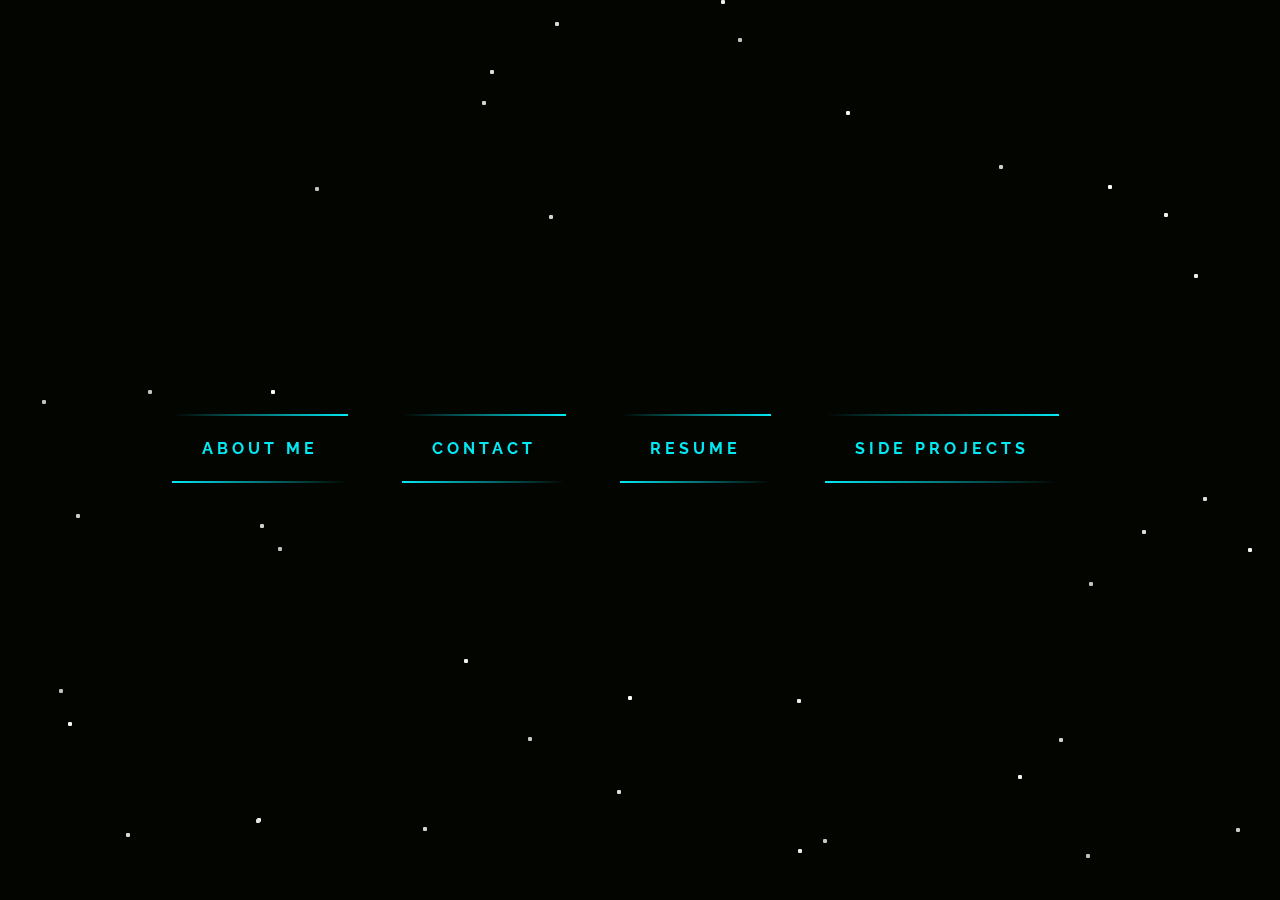
<file: test1/index.html>
<!DOCTYPE html>
<html>
<head>
<link rel="stylesheet" href="personalwebsite.css">
</head>
    <body>
        <div class="snow"></div>
        <div id="stars-container">
            <div id='stars'></div>
            <div id='stars2'></div>
            <div id='stars3'></div>
            <a href="#"  onclick="location.href='aboutme.html'">
                <span></span>
                <span></span>
                <span></span>
                <span></span>
                About me

            </a>
            <a href="#" onclick="location.href='contactme.html'">
                <span></span>
                <span></span>
                <span></span>
                <span></span>
                Contact
            </a>
            <a href="#" onclick="location.href='resume (2).pdf'"class="Resume" download">
                <span></span>
                <span></span>
                <span></span>
                <span></span>
                Resume
            </a>
            <a href="#" onclick="location.href='https://github.com/johnnyvargas17'">
                <span></span>
                <span></span>
                <span></span>
                <span></span>
                Side projects
            </a>
        </div>
        <div class="bg"></div>

        <div class="star-field">
        <div class="layer"></div>
        <div class="layer"></div>
        <div class="layer"></div>
    </body>
    
</html>
</file>
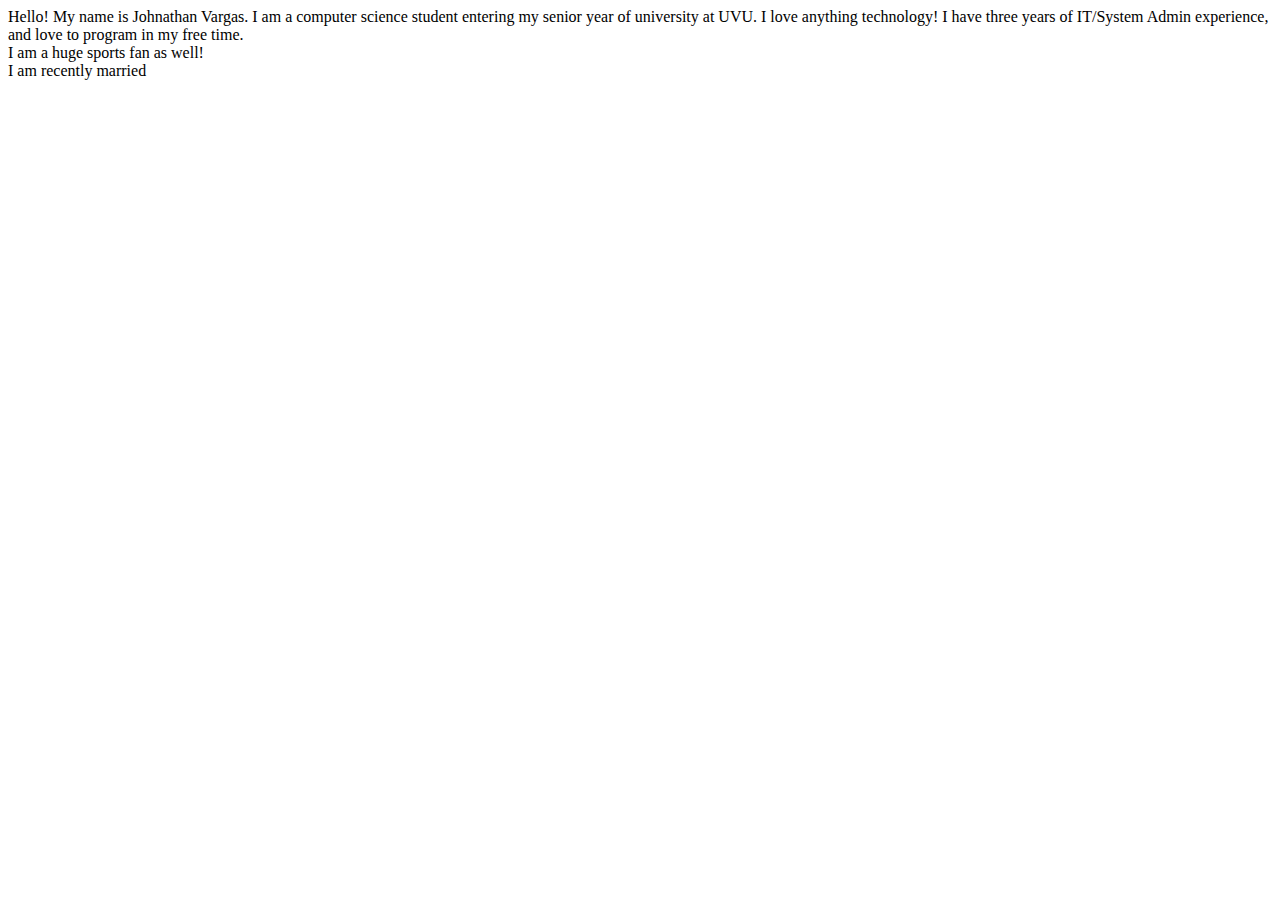
<file: aboutme.html>
<html>

    <div>
        Hello! My name is Johnathan Vargas. I am a computer science student entering my senior year of university at UVU.
        I love anything technology! I have three years of IT/System Admin experience, and love to program in my free time.
    </div>

    <div>
        I am a huge sports fan as well!
    </div>

    <div>
        I am recently married
    </div>
</html>
</file>
<file: test1/personalwebsite.css>
@import url('https://fonts.googleapis.com/css2?family=Raleway:wght@400;700&display=swap');
*{
    margin: 0;
    padding: 0;
    box-sizing: border-box;
}
body{
    display: flex;
    justify-content: center;
    align-items: center;
    height: 100vh;
    background: #050801;
    font-family: 'Raleway', sans-serif;
    font-weight: bold;
}
a{
    position: relative;
    display: inline-block;
    padding: 25px 30px;
    margin: 40px 0;
    color: #03e9f4;
    text-decoration: none;
    text-transform: uppercase;
    transition: 0.5s;
    letter-spacing: 4px;
    overflow: hidden;
    margin-right: 50px;
   
}
a:hover{
    background: #03e9f4;
    color: #050801;
    box-shadow: 0 0 5px #03e9f4,
                0 0 25px #03e9f4,
                0 0 50px #03e9f4,
                0 0 200px #03e9f4;
     -webkit-box-reflect:below 1px linear-gradient(transparent, #0005);
}
a:nth-child(1){
    filter: hue-rotate(270deg);
}
a:nth-child(2){
    filter: hue-rotate(110deg);
}
a span{
    position: absolute;
    display: block;
}
a span:nth-child(1){
    top: 0;
    left: 0;
    width: 100%;
    height: 2px;
    background: linear-gradient(90deg,transparent,#03e9f4);
    animation: animate1 1s linear infinite;
}
@keyframes animate1{
    0%{
        left: -100%;
    }
    50%,100%{
        left: 100%;
    }
}
a span:nth-child(2){
    top: -100%;
    right: 0;
    width: 2px;
    height: 100%;
    background: linear-gradient(180deg,transparent,#03e9f4);
    animation: animate2 1s linear infinite;
    animation-delay: 0.25s;
}
@keyframes animate2{
    0%{
        top: -100%;
    }
    50%,100%{
        top: 100%;
    }
}
a span:nth-child(3){
    bottom: 0;
    right: 0;
    width: 100%;
    height: 2px;
    background: linear-gradient(270deg,transparent,#03e9f4);
    animation: animate3 1s linear infinite;
    animation-delay: 0.50s;
}
@keyframes animate3{
    0%{
        right: -100%;
    }
    50%,100%{
        right: 100%;
    }
}


a span:nth-child(4){
    bottom: -100%;
    left: 0;
    width: 2px;
    height: 100%;
    background: linear-gradient(360deg,transparent,#03e9f4);
    animation: animate4 1s linear infinite;
    animation-delay: 0.75s;
}
@keyframes animate4{
    0%{
        bottom: -100%;
    }
    50%,100%{
        bottom: 100%;
    }
}
.bg {
  background: url(https://i.ibb.co/87GbbFP/2799006.jpg) no-repeat;
  background-size: cover;
  height: 100%;
  width: 100%;
  position: fixed;
  top: 0;
  left: 0;
  z-index: -3;
}
.bg:before {
  content: "";
  width: 100%;
  height: 100%;
  background: #000;
  position: fixed;
  z-index: -1;
  top: 0;
  left: 0;
  opacity: 0.3;
}
@keyframes sf-fly-by-1 {
  from {
      transform: translateZ(-600px);
      opacity: 0.5;
  }
  to {
      transform: translateZ(0);
      opacity: 0.5;
  }
}
@keyframes sf-fly-by-2 {
  from {
      transform: translateZ(-1200px);
      opacity: 0.5;
  }
  to {
      transform: translateZ(-600px);
      opacity: 0.5;
  }
}
@keyframes sf-fly-by-3 {
  from {
      transform: translateZ(-1800px);
      opacity: 0.5;
  }
  to {
      transform: translateZ(-1200px);
      opacity: 0.5;
  }
}
.star-field {
  position: fixed;
  top: 0;
  left: 0;
  width: 100%;
  height: 100%;
  perspective: 600px;
  -webkit-perspective: 600px;
  z-index: -1;
}
.star-field .layer {
  box-shadow: -411px -476px #cccccc, 777px -407px #d4d4d4, -387px -477px #fcfcfc, -91px -235px #d4d4d4, 491px -460px #f7f7f7, 892px -128px #f7f7f7, 758px -277px #ededed, 596px 378px #cccccc, 647px 423px whitesmoke, 183px 389px #c7c7c7,
      524px -237px #f0f0f0, 679px -535px #e3e3e3, 158px 399px #ededed, 157px 249px #ededed, 81px -450px #ebebeb, 719px -360px #c2c2c2, -499px 473px #e8e8e8, -158px -349px #d4d4d4, 870px -134px #cfcfcf, 446px 404px #c2c2c2,
      440px 490px #d4d4d4, 414px 507px #e6e6e6, -12px 246px #fcfcfc, -384px 369px #e3e3e3, 641px -413px #fcfcfc, 822px 516px #dbdbdb, 449px 132px #c2c2c2, 727px 146px #f7f7f7, -315px -488px #e6e6e6, 952px -70px #e3e3e3,
      -869px -29px #dbdbdb, 502px 80px #dedede, 764px 342px #e0e0e0, -150px -380px #dbdbdb, 654px -426px #e3e3e3, -325px -263px #c2c2c2, 755px -447px #c7c7c7, 729px -177px #c2c2c2, -682px -391px #e6e6e6, 554px -176px #ededed,
      -85px -428px #d9d9d9, 714px 55px #e8e8e8, 359px -285px #cfcfcf, -362px -508px #dedede, 468px -265px #fcfcfc, 74px -500px #c7c7c7, -514px 383px #dbdbdb, 730px -92px #cfcfcf, -112px 287px #c9c9c9, -853px 79px #d6d6d6,
      828px 475px #d6d6d6, -681px 13px #fafafa, -176px 209px #f0f0f0, 758px 457px #fafafa, -383px -454px #ededed, 813px 179px #d1d1d1, 608px 98px whitesmoke, -860px -65px #c4c4c4, -572px 272px #f7f7f7, 459px 533px #fcfcfc,
      624px -481px #e6e6e6, 790px 477px #dedede, 731px -403px #ededed, 70px -534px #cccccc, -23px 510px #cfcfcf, -652px -237px whitesmoke, -690px 367px #d1d1d1, 810px 536px #d1d1d1, 774px 293px #c9c9c9, -362px 97px #c2c2c2,
      563px 47px #dedede, 313px 475px #e0e0e0, 839px -491px #e3e3e3, -217px 377px #d4d4d4, -581px 239px #c2c2c2, -857px 72px #cccccc, -23px 340px #dedede, -837px 246px white, 170px -502px #cfcfcf, 822px -443px #e0e0e0, 795px 497px #e0e0e0,
      -814px -337px #cfcfcf, 206px -339px #f2f2f2, -779px 108px #e6e6e6, 808px 2px #d4d4d4, 665px 41px #d4d4d4, -564px 64px #cccccc, -380px 74px #cfcfcf, -369px -60px #f7f7f7, 47px -495px #e3e3e3, -383px 368px #f7f7f7, 419px 288px #d1d1d1,
      -598px -50px #c2c2c2, -833px 187px #c4c4c4, 378px 325px whitesmoke, -703px 375px #d6d6d6, 392px 520px #d9d9d9, -492px -60px #c4c4c4, 759px 288px #ebebeb, 98px -412px #c4c4c4, -911px -277px #c9c9c9;
  transform-style: preserve-3d;
  position: absolute;
  top: 50%;
  left: 50%;
  height: 4px;
  width: 4px;
  border-radius: 2px;
}
.star-field .layer:nth-child(1) {
  animation: sf-fly-by-1 5s linear infinite;
}
.star-field .layer:nth-child(2) {
  animation: sf-fly-by-2 5s linear infinite;
}
.star-field .layer:nth-child(3) {
  animation: sf-fly-by-3 5s linear infinite;
}
</file>
